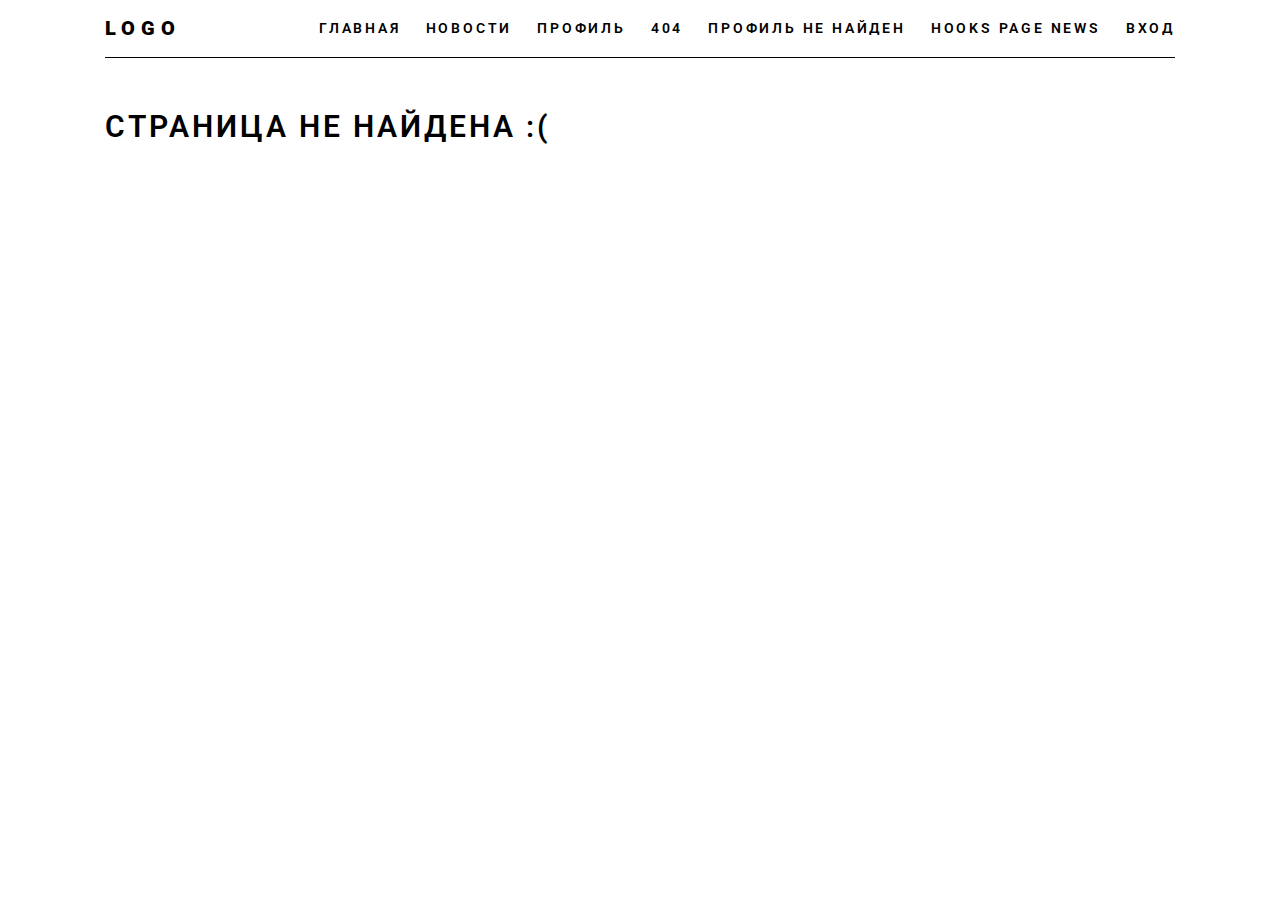
<file: index.html>
<!doctype html><html lang="en"><head><meta charset="utf-8"><meta name="viewport" content="minimum-scale=1,initial-scale=1,width=device-width,shrink-to-fit=no"><meta name="theme-color" content="#000000"/><link rel="manifest" href="/manifest.json"><link rel="shortcut icon" href="/favicon.ico"><title></title><link href="/static/css/main.b089bf24.chunk.css" rel="stylesheet"></head><body><noscript>You need to enable JavaScript to run this app.</noscript><div id="root"></div><script>!function(l){function e(e){for(var r,t,n=e[0],o=e[1],u=e[2],f=0,i=[];f<n.length;f++)t=n[f],p[t]&&i.push(p[t][0]),p[t]=0;for(r in o)Object.prototype.hasOwnProperty.call(o,r)&&(l[r]=o[r]);for(s&&s(e);i.length;)i.shift()();return c.push.apply(c,u||[]),a()}function a(){for(var e,r=0;r<c.length;r++){for(var t=c[r],n=!0,o=1;o<t.length;o++){var u=t[o];0!==p[u]&&(n=!1)}n&&(c.splice(r--,1),e=f(f.s=t[0]))}return e}var t={},p={1:0},c=[];function f(e){if(t[e])return t[e].exports;var r=t[e]={i:e,l:!1,exports:{}};return l[e].call(r.exports,r,r.exports,f),r.l=!0,r.exports}f.m=l,f.c=t,f.d=function(e,r,t){f.o(e,r)||Object.defineProperty(e,r,{enumerable:!0,get:t})},f.r=function(e){"undefined"!=typeof Symbol&&Symbol.toStringTag&&Object.defineProperty(e,Symbol.toStringTag,{value:"Module"}),Object.defineProperty(e,"__esModule",{value:!0})},f.t=function(r,e){if(1&e&&(r=f(r)),8&e)return r;if(4&e&&"object"==typeof r&&r&&r.__esModule)return r;var t=Object.create(null);if(f.r(t),Object.defineProperty(t,"default",{enumerable:!0,value:r}),2&e&&"string"!=typeof r)for(var n in r)f.d(t,n,function(e){return r[e]}.bind(null,n));return t},f.n=function(e){var r=e&&e.__esModule?function(){return e.default}:function(){return e};return f.d(r,"a",r),r},f.o=function(e,r){return Object.prototype.hasOwnProperty.call(e,r)},f.p="/";var r=window.webpackJsonp=window.webpackJsonp||[],n=r.push.bind(r);r.push=e,r=r.slice();for(var o=0;o<r.length;o++)e(r[o]);var s=n;a()}([])</script><script src="/static/js/2.c137d7c7.chunk.js"></script><script src="/static/js/main.e7b2209f.chunk.js"></script></body></html>
</file>
<file: static/css/main.b089bf24.chunk.css>
@import url(https://fonts.googleapis.com/css?family=Roboto:100,100i,300,300i,400,400i,500,500i,700,700i,900,900i&subset=cyrillic-ext);a,abbr,acronym,address,applet,article,aside,audio,b,big,blockquote,body,canvas,caption,center,cite,code,dd,del,details,dfn,div,dl,dt,em,embed,fieldset,figcaption,figure,footer,form,h1,h2,h3,h4,h5,h6,header,hgroup,html,i,iframe,img,ins,kbd,label,legend,li,mark,menu,nav,object,ol,output,p,pre,q,ruby,s,samp,section,small,span,strike,strong,sub,summary,sup,table,tbody,td,tfoot,th,thead,time,tr,tt,u,ul,var,video{margin:0;padding:0;border:0;font-size:100%;font:inherit;vertical-align:initial}article,aside,details,figcaption,figure,footer,header,hgroup,menu,nav,section{display:block}body{line-height:1}ol,ul{list-style:none}blockquote,q{quotes:none}blockquote:after,blockquote:before,q:after,q:before{content:"";content:none}table{border-collapse:collapse;border-spacing:0}html,thead{height:100%}article,aside,details,figcaption,figure,footer,header,hgroup,main,nav,section,summary{display:block}*{box-sizing:border-box}a{text-decoration:none}body{font-family:Roboto,sans-serif;font-size:14px}strong{font-weight:700}
/*# sourceMappingURL=main.b089bf24.chunk.css.map */
</file>
